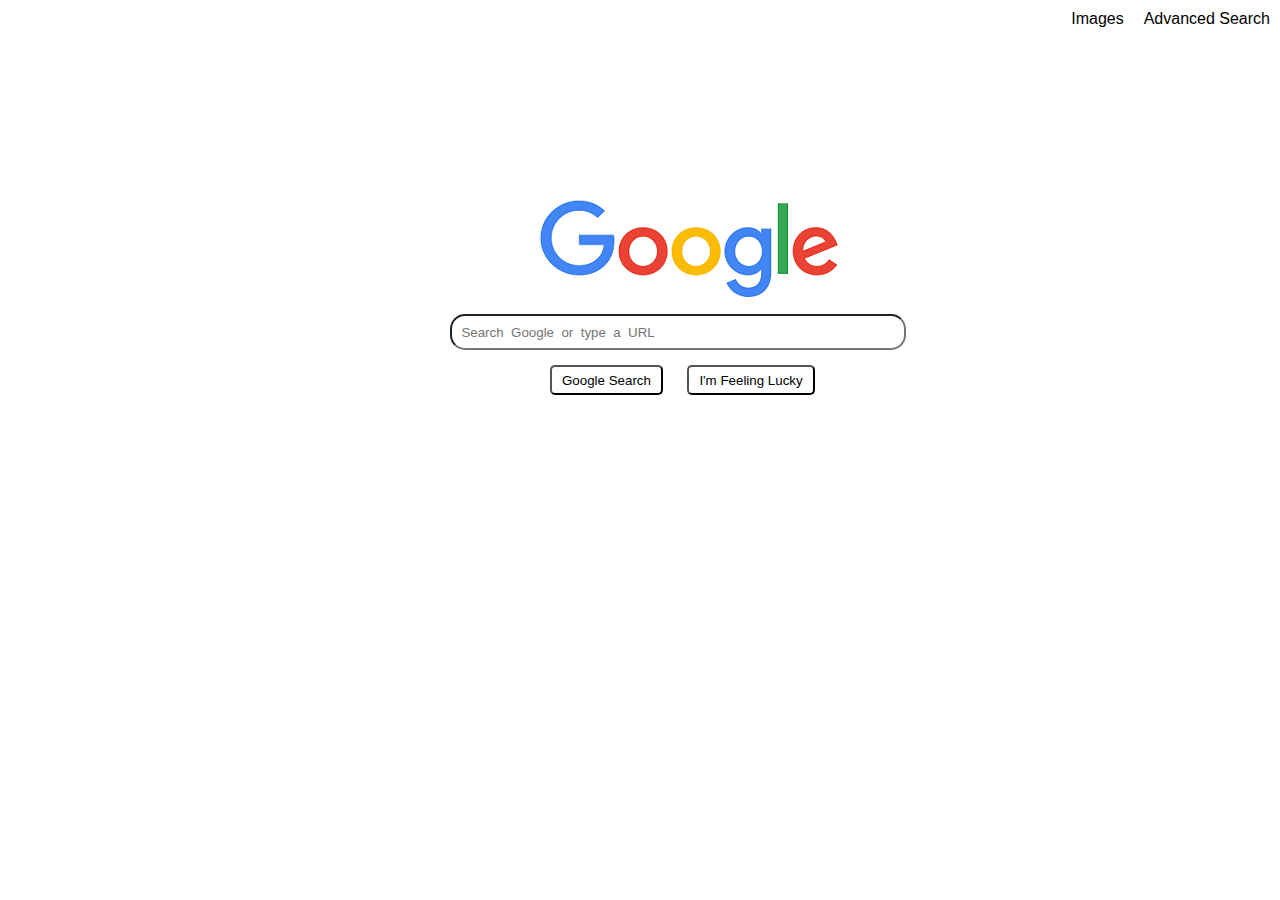
<file: New folder/index.html>
<!DOCTYPE html>
<html lang="en">
<head>
	<title>Search</title>
	<meta charset="utf-8">
	<meta name="viewport" content="width=device-width, initial-scale=1.0">
	<link rel="stylesheet" type="text/css" href="style.css">
</head>
<body>      
	<nav class="nav">
		<a href="advanced.html">Advanced Search</a>
		<a href="images.html">Images</a>
	</nav>
	<div>
	<img src="download.png" class="konfest">
	 <form action="https://google.com/search">
            <input type="text" name="q" class="pro" placeholder="  Search  Google  or  type  a  URL   " autocomplete="off">
            <input type="submit" value="Google Search" class="logo">
			<input type="submit" value="I'm Feeling Lucky" class="ogo">
    </form>
    </div>
</body>
</html>
</file>
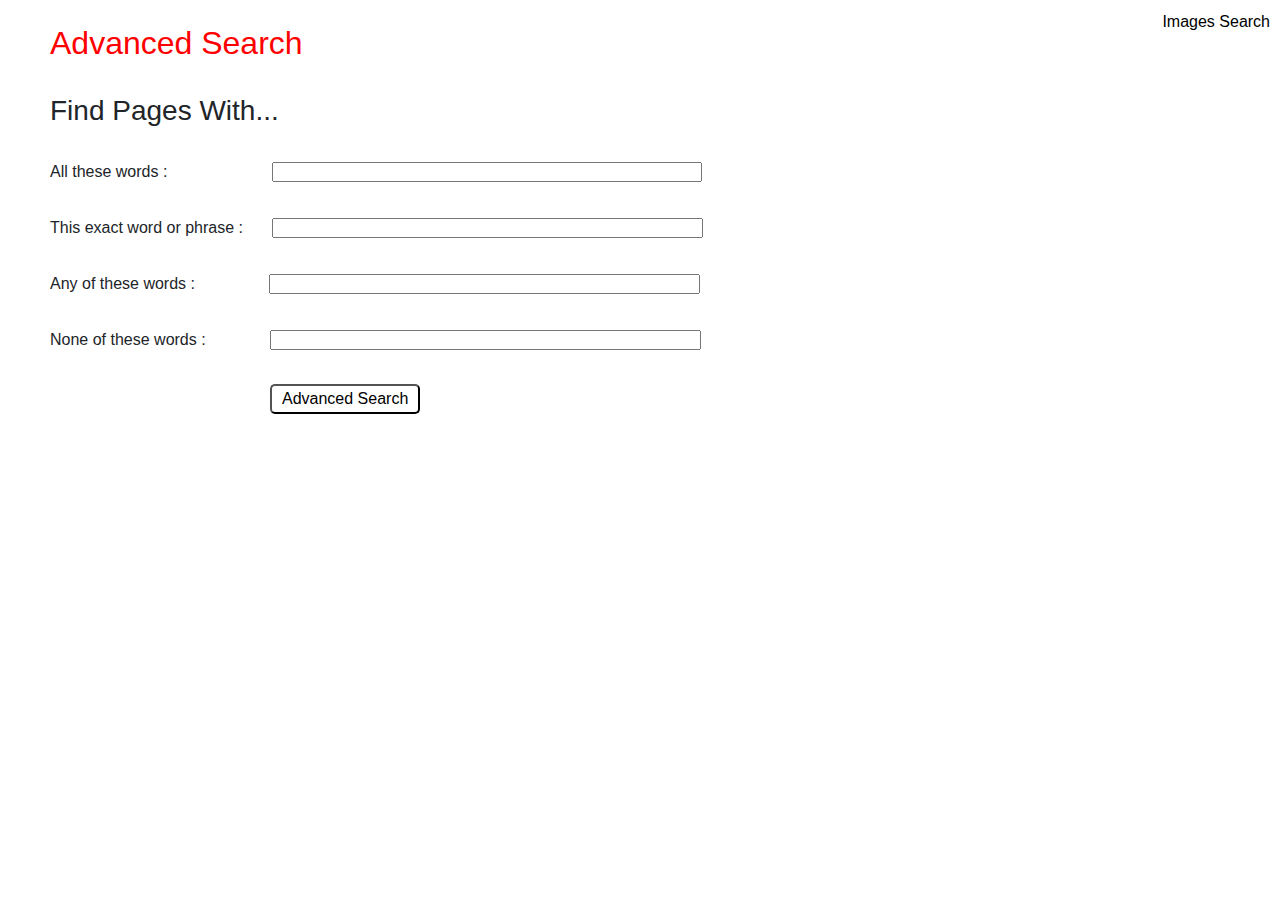
<file: New folder/advanced.html>
<!DOCTYPE html>
<html>
<head>
	<title>Advanced Search</title>
	<meta charset="utf-8">
	<meta name="viewport" content="width=device-width, initial-scale=1.0">
	<link rel="stylesheet" type="text/css" href="style.css">
	<link rel="stylesheet" href="https://stackpath.bootstrapcdn.com/bootstrap/4.5.2/css/bootstrap.min.css" integrity="sha384-JcKb8q3iqJ61gNV9KGb8thSsNjpSL0n8PARn9HuZOnIxN0hoP+VmmDGMN5t9UJ0Z" crossorigin="anonymous">
</head> 
<body>
	<nav class="mi">
		<a href="images.html">Images Search</a><br>
	</nav>
	<div>		
		<h2>Advanced Search</h2><br>
	<form action="https://google.com/search" class="ajju" autocomplete="off">
		<h3>Find Pages With...</h3><br>
  <label>All these words :</label>
  <input type="text"  name="q" class="arbaz"><br><br>
  <label>This exact word or phrase :</label>
  <input type="text"  name="q" class="ar"><br><br>
  <label>Any of these words :</label>
  <input type="text"  name="q" class="baz"><br><br>
  <label>None of these words :</label>
  <input type="text" name="hidden" class="az"><br><br>
  <input type="submit" value="Advanced Search" class="roh">
	</form>
	</div>
</body>
</html>
</file>
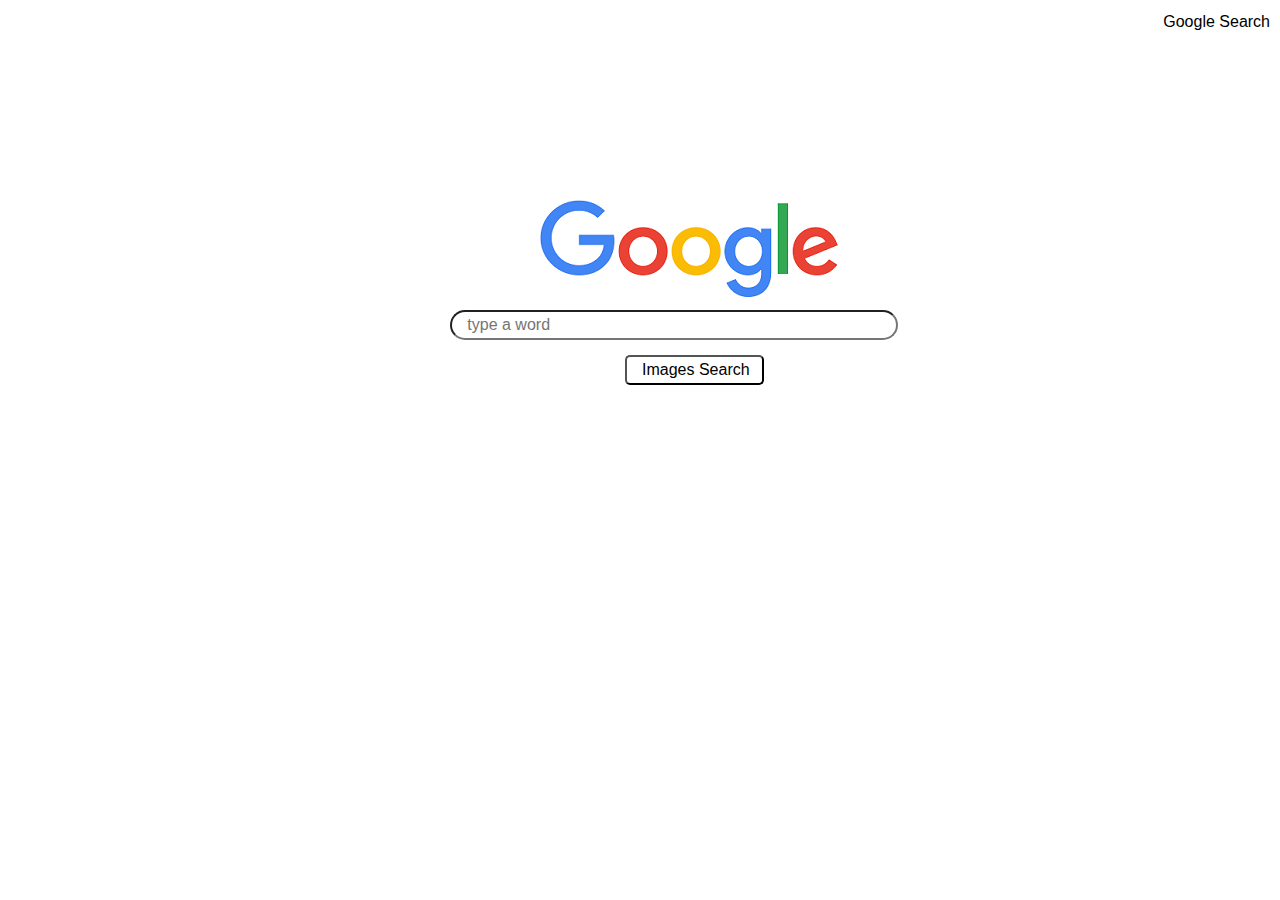
<file: New folder/images.html>
<!DOCTYPE html>
<html>
<head>
	<title>Images Search</title>
	<meta charset="utf-8">
	<meta name="viewport" content="width=device-width, initial-scale=1.0">
	<link rel="stylesheet" type="text/css" href="style.css">
	<link rel="stylesheet" href="https://stackpath.bootstrapcdn.com/bootstrap/4.5.2/css/bootstrap.min.css" integrity="sha384-JcKb8q3iqJ61gNV9KGb8thSsNjpSL0n8PARn9HuZOnIxN0hoP+VmmDGMN5t9UJ0Z" crossorigin="anonymous">
</head>
<body>
	<nav class="first">
		<a href="index.html">Google Search</a>
	</nav>
	<img src="download.png" class="image">
	<form action="https://www.google.co.in/images">
            <input type="text" name="q" class="tips" placeholder="   type a word  " autocomplete="off">
            <input type="submit" value="Images Search" class="log">
    </form>
</body>
</html>
</file>
<file: New folder/style.css>
body{
	margin: 0;
	padding: 0;
	box-sizing: border-box;	
	font-family: arial;
}

.nav a{
	margin: 10px;
	float: right;
	color: black;
	text-decoration: none;
}


.konfest{
	margin-top: 200px;
	margin-left: 540px;
}


.pro{
	border-radius: 15px;
	width: 35%;
	height: 30px;
	margin-top: 10px;
	margin-left: 450px;
}


.logo{
	height: 30px;
	color: black;
	background-color: white;
	margin-top: 15px;
	margin-left: 550px;
	padding-left: 10px;
	padding-right: 10px;
	border-radius: 5px;
}

.ogo{
	height: 30px;
	color: black;
	background-color: white;
	margin-top: 15px;
	margin-left: 20px;
	padding-left: 10px;
	padding-right: 10px;
	border-radius: 5px;
}

.first a{
		float: right;
	margin: 10px;
	color: black;
	text-decoration: none;
}



.image{
		margin-top: 200px;
	margin-left: 540px;
}

.tips{
	border-radius: 25px;
	width: 35%;
	height: 30px;
	margin-top: 10px;
	margin-left: 450px;
}


.log{	
	height: 30px;
	color: black;
	background-color: white;
	margin-top: 15px;
	margin-left: 625px;
	padding-left: 15px;
	padding-right: 12px;
	border-radius: 5px;
}


.mi a{
	float: right;
	margin: 10px;
	color: black;
	text-decoration: none;
}

h2{
	color: red;
	margin-left: 50px;
}


.ajju{
	margin-left: 50px;
}


.roh{
	margin-left: 220px;
	background-color: white;
	color: black;
	padding-left: 10px;
	padding-right: 10px;
	border-radius: 5px;
}


.arbaz{
		width: 35%;
		height: 20px;
		margin-left: 100px;
}


.ar{
		width: 35%;
		height: 20px;
		margin-left: 25px;
	}
.baz{
		width: 35%;
		height: 20px;
		margin-left: 70px;
}

.az{
		width: 35%;
		height: 20px;
		margin-left: 60px;
}
</file>
